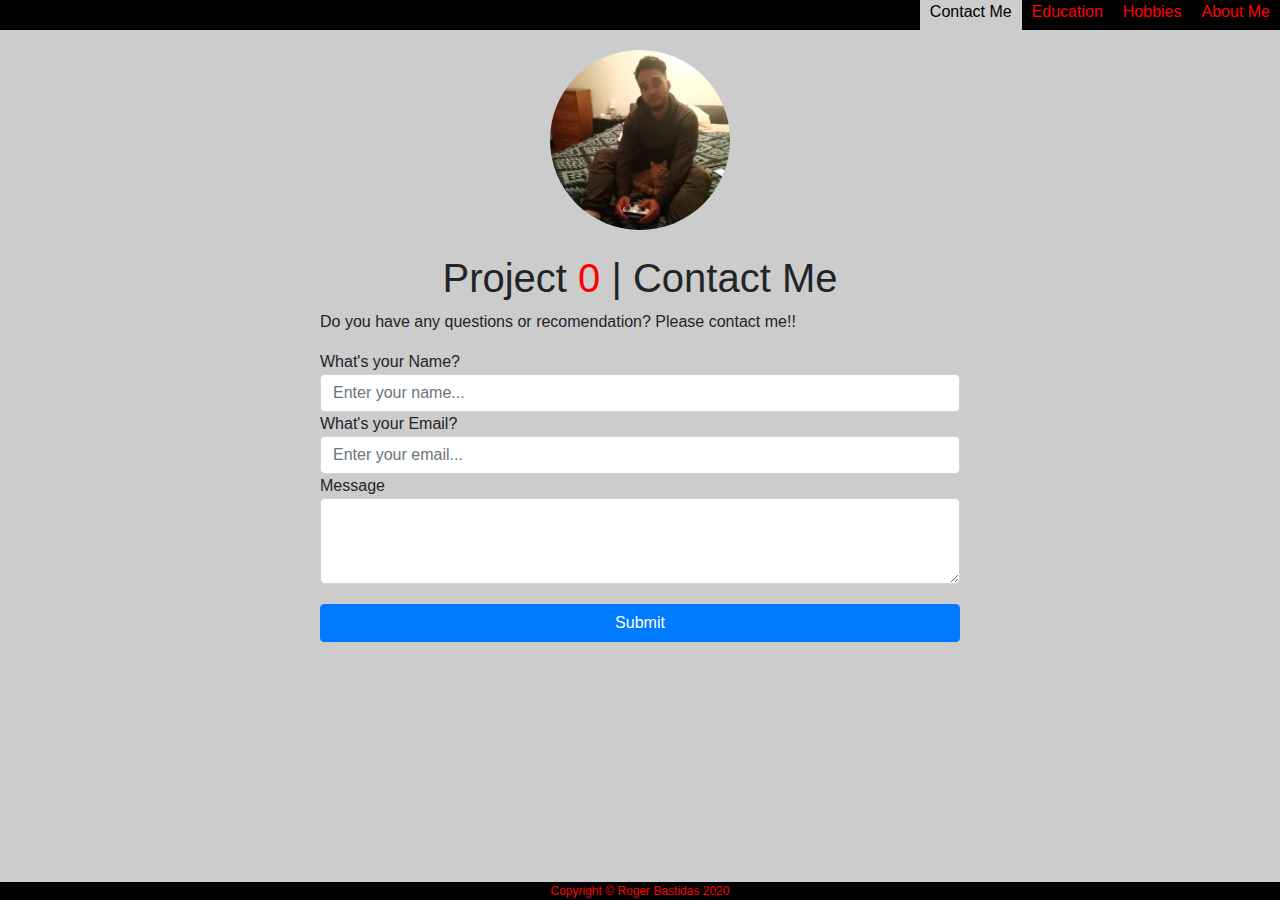
<file: contact.html>
<!DOCTYPE html>
<html>
    <link rel="stylesheet" href="https://maxcdn.bootstrapcdn.com/bootstrap/4.0.0/css/bootstrap.min.css" integrity="sha384-Gn5384xqQ1aoWXA+058RXPxPg6fy4IWvTNh0E263XmFcJlSAwiGgFAW/dAiS6JXm" crossorigin="anonymous">
    <link rel="stylesheet" href="style.css">
    <head>
        <title>Project Zero | Contact Me</title>
    </head>
        <div class="nav-bar">
        <nav>
            <a href="index.html">About Me</a>
            <a href="hobbies.html">Hobbies</a>
            <a href="education.html">Education</a>
            <a href="contact.html" class="current">Contact Me</a>
        </nav>
        </div>
        <div class="perfil">
        <img src="profile.jpg" alt="Avatar">
        </div>
        <br>
    <body>
       <h1>Project <span>0</span> | Contact Me</h1> 

       <div class="contact-form">
        <p>Do you have any questions or recomendation? Please contact me!!</p>
        <p class="info">What's your Name?</p>
        <input type="name" class="form-control" placeholder="Enter your name...">
        <p class="info">What's your Email?</p>
        <input type="email" class="form-control" id="exampleFormControlInput1" placeholder="Enter your email...">
        <p class="info">Message</p>
        <textarea class="form-control" id="exampleFormControlTextarea1" rows="3"></textarea>
        <button type="button" class="btn btn-primary">Submit</button>
       </div>

    </body>
    <footer>
        Copyright &copy; Roger Bastidas 2020 
    </footer>
</html>
</file>
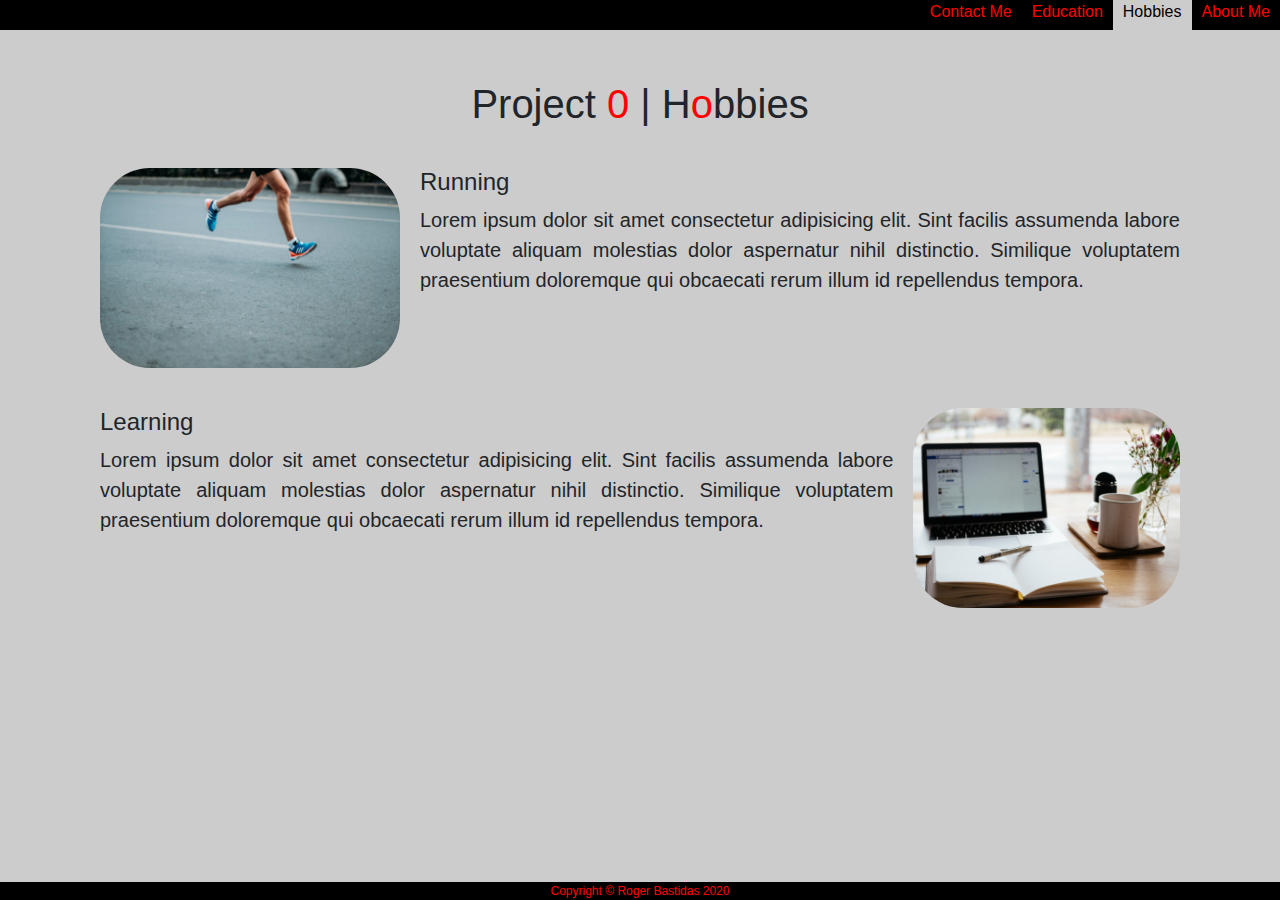
<file: hobbies.html>
<!DOCTYPE html>
<html>
    <link rel="stylesheet" href="https://maxcdn.bootstrapcdn.com/bootstrap/4.0.0/css/bootstrap.min.css" integrity="sha384-Gn5384xqQ1aoWXA+058RXPxPg6fy4IWvTNh0E263XmFcJlSAwiGgFAW/dAiS6JXm" crossorigin="anonymous">
    <link rel="stylesheet" href="style.css">
    <head>
        <title>Project Zero | Hobbies</title>
    </head>
        <div class="nav-bar">
        <nav>
            <a href="index.html">About Me</a>
            <a href="#"class="current">Hobbies</a>
            <a href="education.html">Education</a>
            <a href="contact.html">Contact Me</a>
        </nav>
        </div>
    <body>
       <h1 class="edutitle">Project <span>0</span> | H<span>o</span>bbies</h1> 

        <div id="running"class="d-flex flex-row justify-content-start">
                <div class="running-img">
                    <img src="running.jpg" alt="" height="200px" width="auto">
                </div>
                <div class="running-description"> 
                    <h4>Running</h4>
                    <p class="">Lorem ipsum dolor sit amet consectetur adipisicing elit. Sint facilis assumenda labore voluptate aliquam molestias dolor aspernatur nihil distinctio. Similique voluptatem praesentium doloremque qui obcaecati rerum illum id repellendus tempora.</p>
                </div>
        </div>

        <div id="learning"class="d-flex flex-row justify-content-end">
            <div class="learning-description"> 
                <h4>Learning</h4>
                <p class="">Lorem ipsum dolor sit amet consectetur adipisicing elit. Sint facilis assumenda labore voluptate aliquam molestias dolor aspernatur nihil distinctio. Similique voluptatem praesentium doloremque qui obcaecati rerum illum id repellendus tempora.</p>
            </div>
            <div class="learning-img">
                <img src="learning.jpg" alt="" height="200px" width="auto">
            </div>
    </div>

    </body>
    <footer>
        Copyright &copy; Roger Bastidas 2020 
    </footer>
</html>
</file>
<file: style.css>
body {
    background-color: #ccc;
}
.nav-bar{
    height: 30px;
    width: 100%;
    background-color: black;
    padding: 0;
    margin: 0;
}

a{
    height: 30px;
    float: right;
    margin: 0;
    padding: 0 10px;
    color: red;
}

a:hover{
    background-color: #ccc;
    transition: 0.6s;
    text-decoration: none;
    color: black;
}

.perfil > img {
    display: block;
    height: 20vh;
    width: auto;
    margin-top: 20px;
    margin-left: auto;
    margin-right: auto;
    border-radius: 50%;
    align-items: center;
}

h1{
    text-align: center;
}

.section > img {
    height: 300px;
    width: auto;
    margin-left: auto;
    margin-right: auto;
    border-radius: 50px;
}
.section {
    display: grid;
    grid-template-columns: 1fr 1fr;
    padding: 20px 0;
    align-items: center;
}

.section > p{
    text-align: justify;
    margin-right: 100px;
}

span{
    color: red;
}

.current{
    color: black;
    background-color: #ccc;
}
/*-----------education-page-----------*/

.edutitle{
    margin-top: 50px;
}

.section-education{
    margin-left: 100px;
    margin-right: 100px;
    background-image: url('electronics.jpg');
    opacity: 0.9;
    background-repeat: no-repeat;
    background-position: center;
    background-size: cover;
    height: 100vh;
    text-align: center;
    color: #ccc;
}

.electronics{
padding-top: 50vh;
}

#mini-desk{
    margin-left: 100px;
}

.mini-description{
    align-self: flex-end;
    padding-left: 5px;
}

.mini-description >p{
    font-size: 15px;
    font-family: 'Lucida Sans', 'Lucida Sans Regular', 'Lucida Grande', 'Lucida Sans Unicode', Geneva, Verdana, sans-serif;
}

.description {
margin-left: 100px;
margin-right: 100px; 
text-align: justify;
padding-top: 10px;
font-size: 20px;
}

ul {
    list-style: none;
}

.skills > h2{
    text-align: center;
    padding: 50px;
}

.container{
   margin-bottom: 10px;
}

.container > img{
    border-radius: 20%;
}

.col-4 > img{
    border-radius: 50px;
}

/*-----------Hobbies-page-----------*/
#running, #learning {
    margin-left: 100px;
    margin-right: 100px; 
    text-align: justify;
    padding-top: 10px;
    font-size: 20px;
    margin-top: 30px;
    }

.running-img{
    margin-right: 20px;
}

.running-img > img{
    border-radius: 50px;
}

.running-description, .learning-description{
    text-align: justify;
}

.learning-img{
    margin-left: 20px;
}

.learning-img > img{
    border-radius: 50px;
}
/*-----------Contact-page-----------*/

.contact-form{
    width: 50vw;
    align-items: center;
    margin-left: auto;
    margin-right: auto;
}

.btn{
    width: 100%;
    margin-top: 20px;
}

.info{
    margin: 0px;
}

footer{
    position: fixed;
    bottom: 0;
    width: 100%;
    background-color: black;
    color: red;
    text-align: center;
    font-size: 12px;
    font-family: 'Lucida Sans', 'Lucida Sans Regular', 'Lucida Grande', 'Lucida Sans Unicode', Geneva, Verdana, sans-serif;
}
</file>
